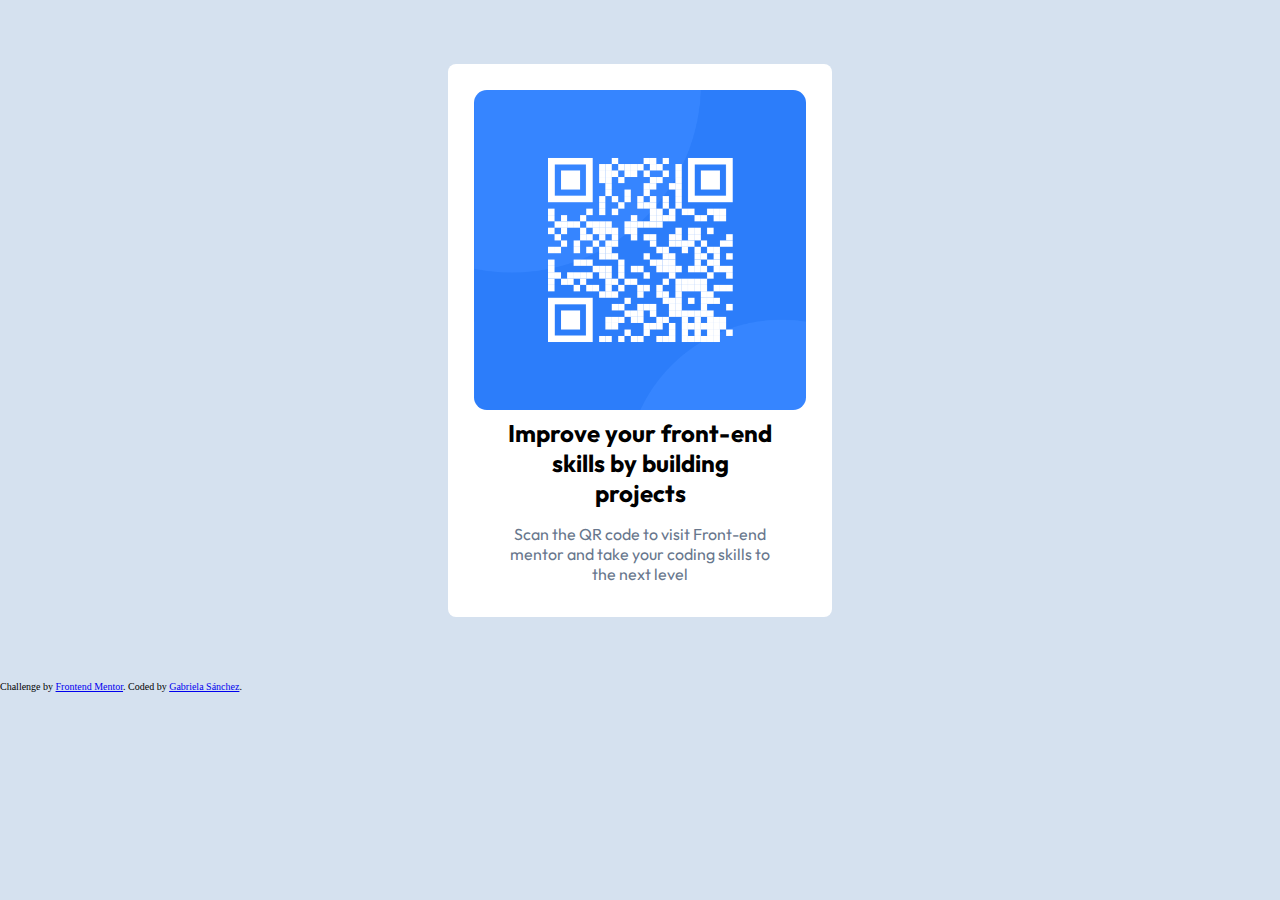
<file: index.html>
<!DOCTYPE html>
<html lang="en_US">
<head>
  <meta charset="UTF-8">
  <meta name="viewport" content="width=device-width, initial-scale=1.0"> <!-- displays site properly based on user's device -->
  <link rel="icon" type="image/png" sizes="32x32" href="./qr-code-component-main/images/favicon-32x32.png">
  <link rel="preconnect" href="https://fonts.googleapis.com">
  <link rel="preconnect" href="https://fonts.gstatic.com" crossorigin>
  <link href="https://fonts.googleapis.com/css2?family=Outfit:wght@100..900&display=swap" rel="stylesheet">
  <link rel="stylesheet" href="./qr-code-component-main/design/style.css">
  <title>Frontend Mentor | QR code component</title>
</head>
<body>
  <section class="QR-Description">
    <div class="qr-code-container"></div>
    <h1>Improve your front-end skills by building projects</h1>
    <p>Scan the QR code to visit Front-end mentor and take your coding skills to the next level</p>
  </section>
  
  <div class="attribution">
    Challenge by <a href="https://www.frontendmentor.io?ref=challenge" target="_blank">Frontend Mentor</a>. 
    Coded by <a href="https://github.com/catby15/qr_code_component">Gabriela Sánchez</a>.
  </div>
</body>
</html>
</file>
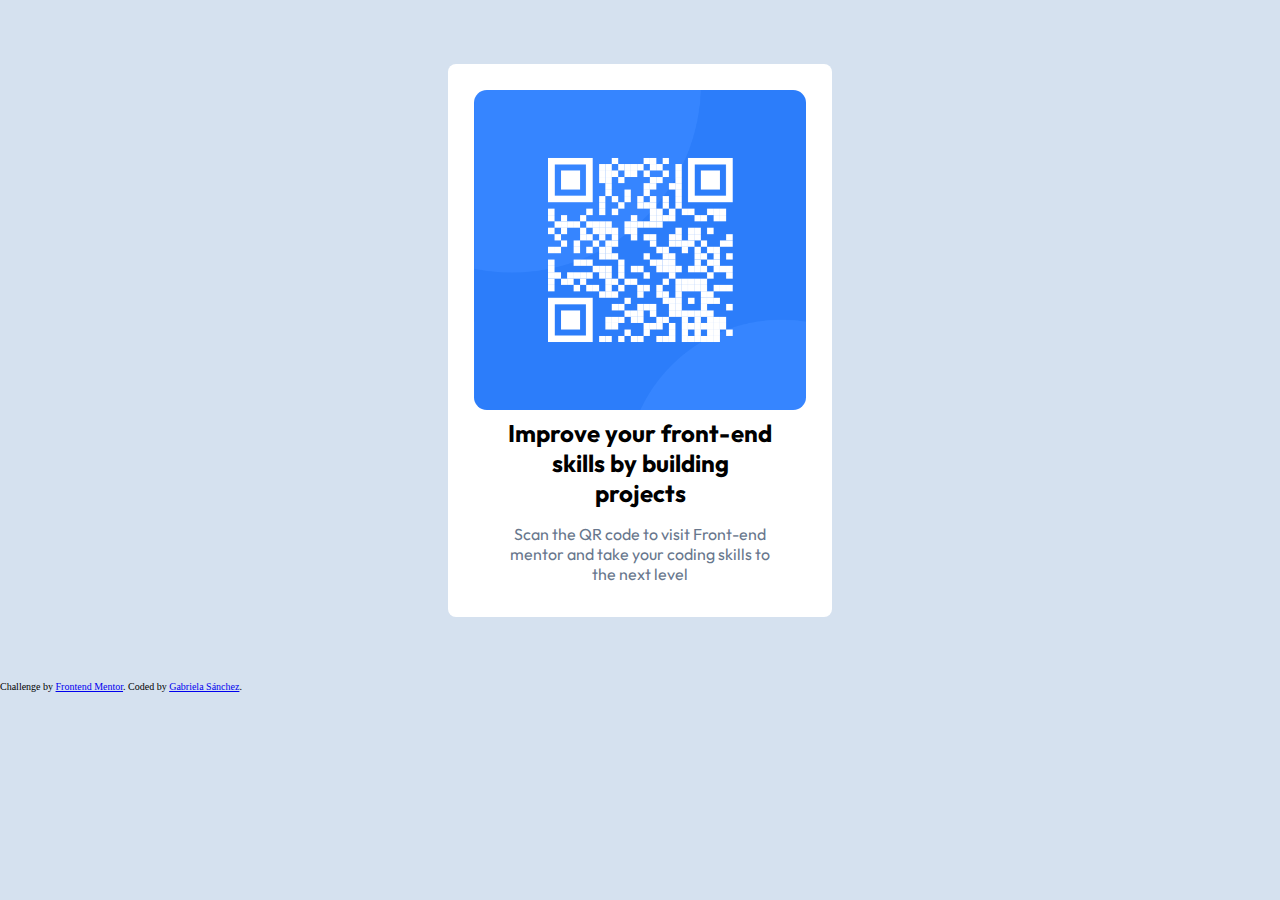
<file: qr-code-component-main/index.html>
<!DOCTYPE html>
<html lang="en">
<head>
  <meta charset="UTF-8">
  <meta name="viewport" content="width=device-width, initial-scale=1.0"> <!-- displays site properly based on user's device -->
  <link rel="icon" type="image/png" sizes="32x32" href="./images/favicon-32x32.png">
  <link rel="preconnect" href="https://fonts.googleapis.com">
  <link rel="preconnect" href="https://fonts.gstatic.com" crossorigin>
  <link href="https://fonts.googleapis.com/css2?family=Outfit:wght@100..900&display=swap" rel="stylesheet">
  <link rel="stylesheet" href="./design/style.css">
  <title>Frontend Mentor | QR code component</title>
</head>
<body>
  <section class="QR-Description">
    <div class="qr-code-container"></div>
    <h1>Improve your front-end skills by building projects</h1>
    <p>Scan the QR code to visit Front-end mentor and take your coding skills to the next level</p>
  </section>
  
  <div class="attribution">
    Challenge by <a href="https://www.frontendmentor.io?ref=challenge" target="_blank">Frontend Mentor</a>. 
    Coded by <a href="https://github.com/catby15/qr_code_component">Gabriela Sánchez</a>.
  </div>
</body>
</html>
</file>
<file: qr-code-component-main/design/style.css>
*{
    margin:0;
    padding:0;
    box-sizing: border-box;
}

body {
    background-color: #D5E1EF;
}

.QR-Description{
    margin: 50% auto;
    width: 70%;
    padding: 5%;
    background-color: #FFFFFF;
    border-radius: 0.5rem;
    text-align: center;
}

.qr-code-container{
    background-image: url('../images/image-qr-code.png');
    background-color: black;
    background-size: cover;
    background-position: center;
    padding: 8rem 5rem;
    border-radius: 0.5rem;
}

h1{
    font-family: outfit;
    font-weight: 700;
    font-size: 18px;
    padding: 0.7rem 0;
}

p{
    font-family: outfit;
    font-weight: 400;
    font-size: 12px;
    color: #68778D;
}

@media screen and ( min-width: 768px ) {
    .QR-Description{
        width: 50%;
        padding: 2%;
        margin: 30% auto;
    }

    .qr-code-container{
        padding: 10rem 5rem;
    }

    h1{
        font-size: 24px;
        padding: 0.5rem 2rem;
    }

    p{
        font-size: 16px;
        padding: 0.5rem 2rem;
    }

    div{
        font-size: 14px;
    }
}

@media screen and ( min-width: 768px ) {
    .QR-Description{
        width: 30%;
        padding: 2%;
        margin: 5% auto;
    }  

    .qr-code-container{
        padding: 10rem 2.5rem;
        border-radius: 0.8rem;
    }

    h1{
        font-size: 24px;
        padding: 0.5rem 2rem;
    }

    p{
        font-size: 16px;
        padding: 0.5rem 2rem;
    }

    div{
        font-size: 10px;
    }
}
</file>
